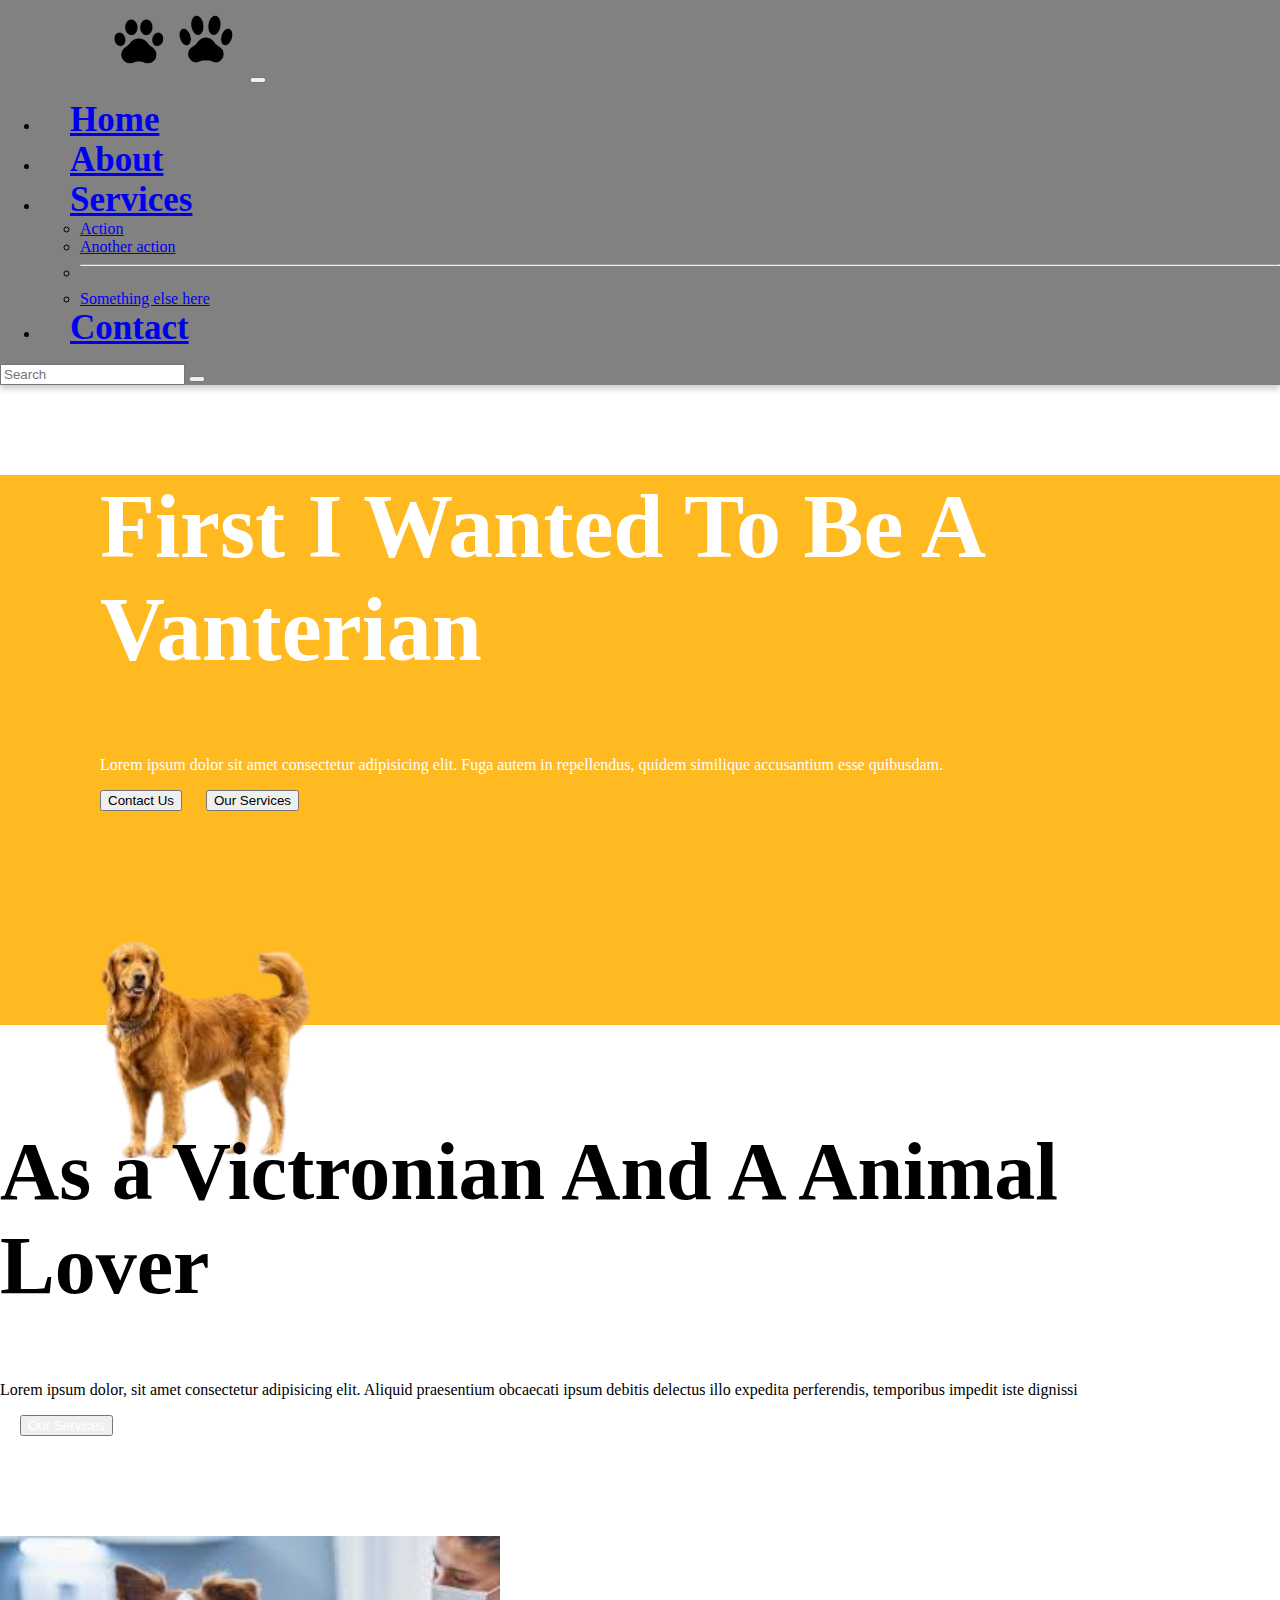
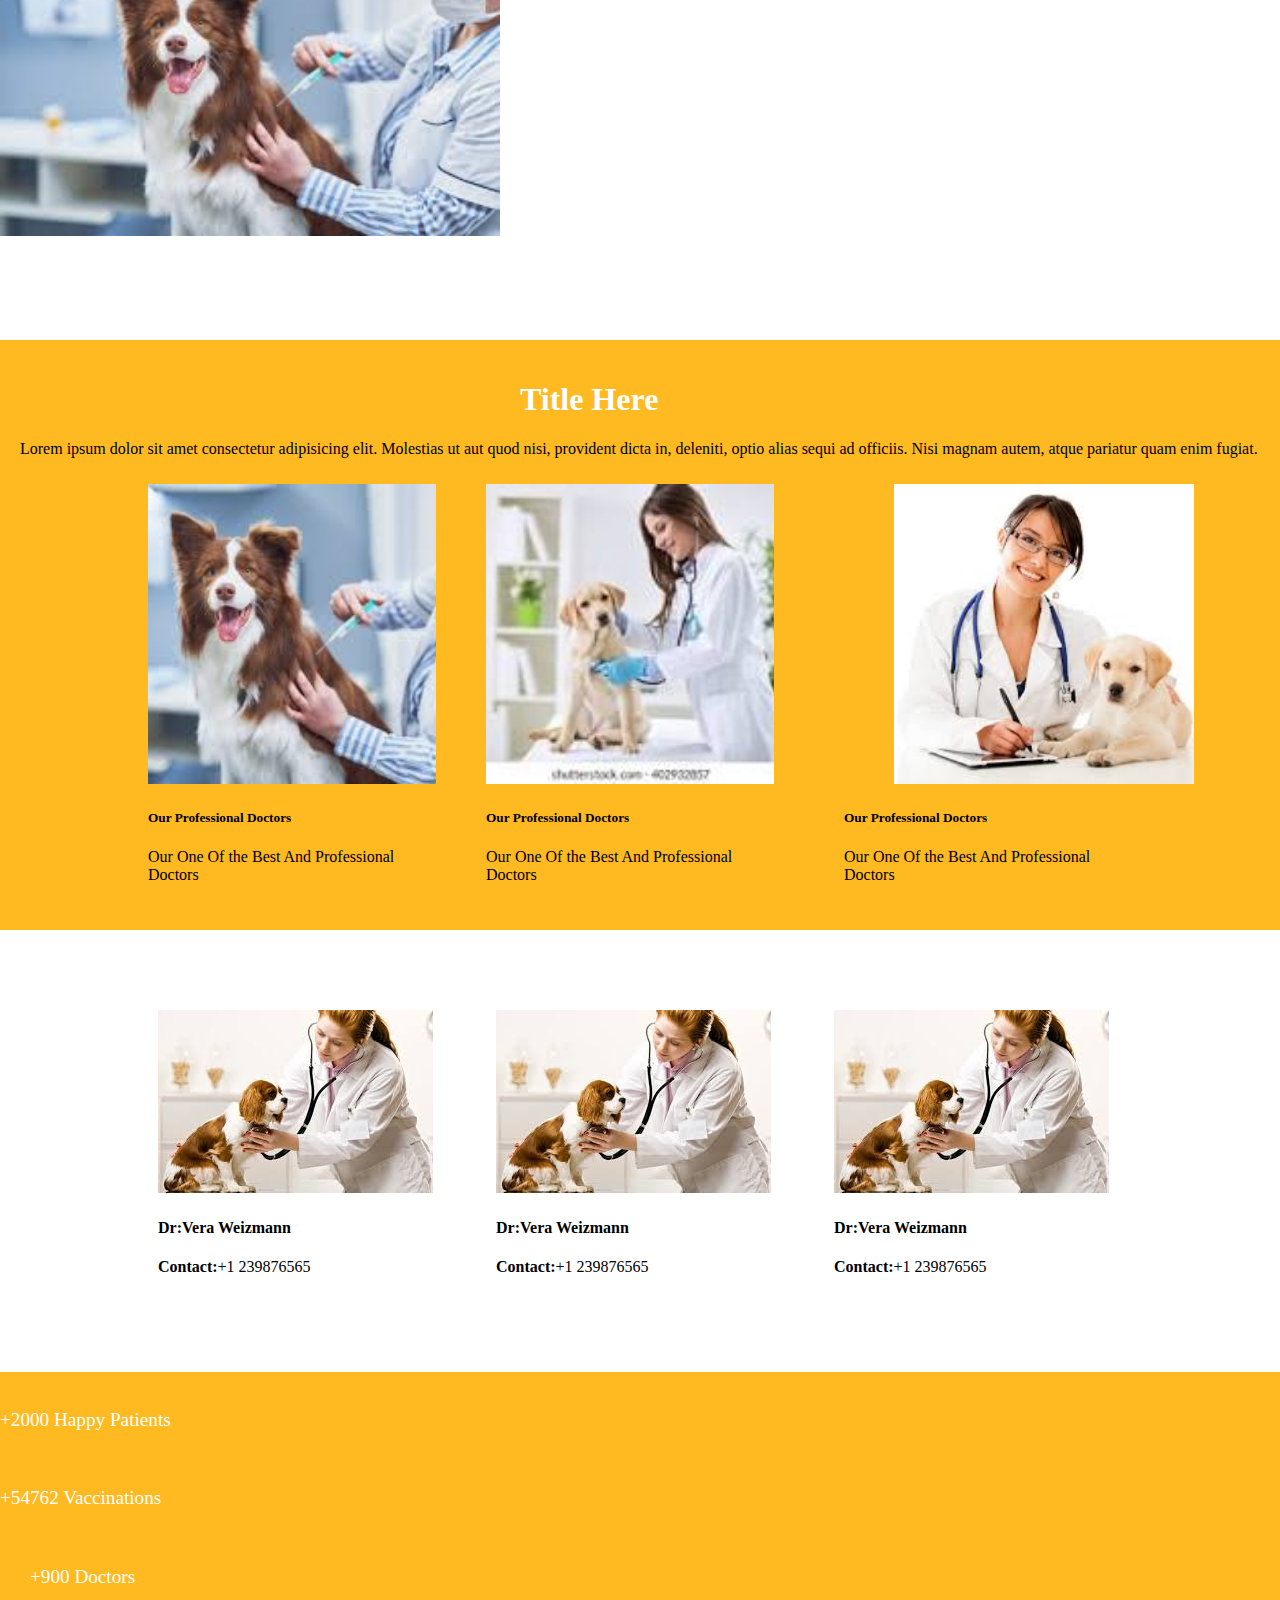
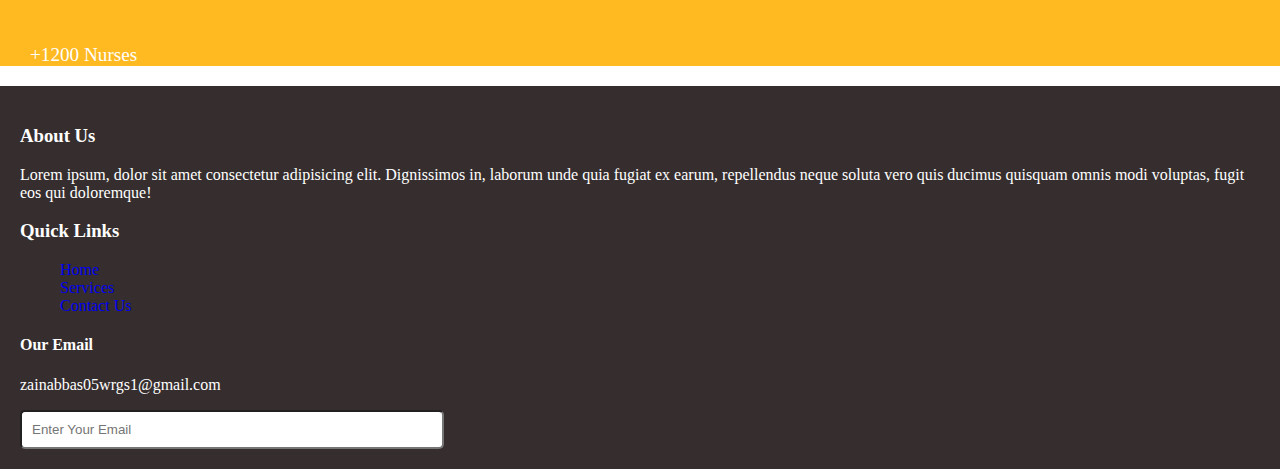
<file: Index.html>
<!doctype html>
<html lang="en">
  <head>
    <!-- Required meta tags -->
    <meta charset="utf-8">
    <meta name="viewport" content="width=device-width, initial-scale=1">
    <link rel="stylesheet" href="Css/home.css">
    <link rel="stylesheet" href="https://cdnjs.cloudflare.com/ajax/libs/font-awesome/6.6.0/css/all.min.css" integrity="sha512-Kc323vGBEqzTmouAECnVceyQqyqdsSiqLQISBL29aUW4U/M7pSPA/gEUZQqv1cwx4OnYxTxve5UMg5GT6L4JJg==" crossorigin="anonymous" referrerpolicy="no-referrer" />
    <!-- Bootstrap CSS -->
    <link href="https://cdn.jsdelivr.net/npm/bootstrap@5.0.2/dist/css/bootstrap.min.css" rel="stylesheet" integrity="sha384-EVSTQN3/azprG1Anm3QDgpJLIm9Nao0Yz1ztcQTwFspd3yD65VohhpuuCOmLASjC" crossorigin="anonymous">
    <title>"Leading Care for Your Pet: Expert Doctors & Services</title>
  </head>
  <body>
     
    <nav class="container-fluid navbar navbar-expand-lg navbar-dark bg-gray  hello" style="background-color: rgb(129, 129, 129);">
        <div class="container-fluid">
          <a href="#"><img src="images/download-removebg-preview.png" alt="" height="80px" style="color: white; padding-left: 100px;"></a>
          <button class="navbar-toggler" type="button" data-bs-toggle="collapse" data-bs-target="#navbarSupportedContent" aria-controls="navbarSupportedContent" aria-expanded="false" aria-label="Toggle navigation">
            <span class="navbar-toggler-icon"></span>
          </button>
          <div class="collapse navbar-collapse" id="navbarSupportedContent">
            <ul class="navbar-nav me-auto mb-2 mb-lg-0">
              <li class="nav-item">
                <a class="nav-link active" aria-current="page" href="Index.html" style="margin-left: 30px; font-weight: 600; font-size: 35px;">Home</a>
              </li>
              <li class="nav-item">
                <a class="nav-link active" href="#" style="margin-left: 30px; font-weight: 600; font-size: 35px;">About</a>
              </li>
              <li class="nav-item dropdown">
                <a style="margin-left: 30px; font-weight: 600; font-size: 35px;" class="nav-link active" href="pages/Services.html" id="navbarDropdown" role="button" data-bs-toggle="dropdown" aria-expanded="false">
                  Services
                </a>
                <ul class="dropdown-menu" aria-labelledby="navbarDropdown">
                  <li><a class="dropdown-item" href="#">Action</a></li>
                  <li><a class="dropdown-item" href="#">Another action</a></li>
                  <li><hr class="dropdown-divider"></li>
                  <li><a class="dropdown-item" href="#">Something else here</a></li>
                </ul>
              </li>
              <li class="nav-item">
                <a class="nav-link active" href="pages/Contact.html" tabindex="-1" aria-disabled="true" style="margin-left: 30px; font-weight: 600; font-size: 35px;">Contact</a>
              </li>
            </ul>
            <form class="d-flex">
              <input class="form-control me-2 btn-warning" type="search" placeholder="Search" aria-label="Search">
              <button class="btn btn-primary" type="submit"><i class="fa-solid fa-magnifying-glass"></i></button>
            </form>
          </div>
        </div>
      </nav>
      <div class="container-fluid ga">
<div class="container-fluid" style="height: 550px;">
  <div class="row">
    <div class="col-lg-8" style="margin-top: 90px; color: white; ">
    <h2 style=" font-size: 90px;margin-left: 100px;"><b>First I Wanted To Be A Vanterian</b></h2>
    <p style="margin-left: 100px;">Lorem ipsum dolor sit amet consectetur adipisicing elit. Fuga autem in repellendus, quidem similique accusantium esse quibusdam. </p>
    <button class="btn btn-light con" style="margin-left: 100px;"><a href="pages/Contact.html">Contact Us</a></button>
    <button class="btn btn-outline-light ser" style="margin-left: 20px; "><a href="pages/Services.html">Our Services</a></button>  
  </div>
    <div class="col-lg-4">
     <img src="images/download-removebg-preview (1).png" alt="" style="margin-top: 100px;  overflow: hidden;" width="400px">
    </div>
  </div>
</div>
</div>
</div>
<div class="container-fluid " style="background-color: white;">
<div class="row">
  <div class="col-lg-7 servi">
<h2 style="margin-top: 100px; font-size: 82px;">As a Victronian And A Animal Lover</h2>
<p>Lorem ipsum dolor, sit amet consectetur adipisicing elit. Aliquid praesentium obcaecati ipsum debitis delectus illo expedita perferendis, temporibus impedit iste dignissi</p>
<button class="btn btn-dark btn-outline-warning " style="margin-left: 20px;"><a href="pages/Services.html">Our Services</a></button>    
</div>
  <div class="col-lg-5">
   <img src="images/download (2).jpeg" alt="" style="margin-top: 100px; margin-bottom: 100px;" height="300px" width="500px">
  </div>
</div>
</div>
<div class="container-fluid game" style="background-color: #ffb921;">
  <h1 style="margin-left: 500px; color: white;">Title Here</h1>
  <p style="color: black;">Lorem ipsum dolor sit amet consectetur adipisicing elit. Molestias ut aut quod nisi, provident dicta in, deleniti, optio alias sequi ad officiis. Nisi magnam autem, atque pariatur quam enim fugiat.</p>

<div class="card-group">
  <div class="card">
    <img src="images/download (2).jpeg" class="card-img-top" alt="..." style=" height: 300px;">
    <div class="card-body">
      <h5 class="card-title">Our Professional Doctors</h5>
      <p>Our One Of the Best And Professional Doctors</p>
    </div>
  </div>
  
  <div class="card">
    <img src="images/download (3).jpeg" class="card-img-top" alt="..." style=" height: 300px;">
    <div class="card-body">
      <h5 class="card-title">Our Professional Doctors</h5>
      <p>Our One Of the Best And Professional Doctors</p>
    </div>
  </div>
  <br>
  <div class="card">
    <img src="images/download (4).jpeg" class="card-img-top" alt="..." style="margin-left: 50px; width: 300px; height: 300px;">
    <div class="card-body">
      <h5 class="card-title">Our Professional Doctors</h5>
      <p>Our One Of the Best And Professional Doctors</p>
     </div>
   </div>
 </div>
</div>

<div class="container" style="margin-top: 70px; margin-bottom: 70px;">
  <div class="card-group">
    <div class="card" style="border-radius: 2px solid black;">
      <img src="images/download.jpeg" class="" alt="Card image">
      <div class="card-body">
        <h4>Dr:Vera Weizmann</h4>
        <p><b>Contact:</b>+1 239876565</p>
<div class="stars">
<i class="fa-solid fa-star"></i>
<i class="fa-solid fa-star"></i>
<i class="fa-solid fa-star"></i>
<i class="fa-solid fa-star"></i>
<i class="fa-solid fa-star"></i>
</div>
      </div>
    </div>
    <div class="card">
      <img src="images/download.jpeg" alt="Card image">
      <div class="card-body">
        <h4>Dr:Vera Weizmann</h4>
        <p><b>Contact:</b>+1 239876565</p>
<div class="stars">
<i class="fa-solid fa-star"></i>
<i class="fa-solid fa-star"></i>
<i class="fa-solid fa-star"></i>
<i class="fa-solid fa-star"></i>
<i class="fa-solid fa-star"></i>
</div>
      </div>
    </div>
    <div class="card">
      <img src="images/download.jpeg"  alt="Card image">
      <div class="card-body">
        <h4>Dr:Vera Weizmann</h4>
        <p><b>Contact:</b>+1 239876565</p>
<div class="stars">
<i class="fa-solid fa-star"></i>
<i class="fa-solid fa-star"></i>
<i class="fa-solid fa-star"></i>
<i class="fa-solid fa-star"></i>
<i class="fa-solid fa-star"></i>
</div>
      </div>
    </div>
  </div>
</div>

<div class="container-fluid" style="size: 100px; background-color: #ffb921;">
  <div class="row">
    <div class="col-lg-3">
      <i class="fa-solid fa-heart-circle-plus fa-2xl" style="margin-top: 60px; margin-left: 70px;"></i>
      <p style="color: white; font-size: larger;">+2000 Happy Patients</p>
        </div>
    <div class="col-lg-3">
      <i class="fa-solid fa-syringe fa-2xl" style="margin-top: 60px; margin-left: 70px;"></i>
      <p style="color: white; font-size: larger;">+54762 Vaccinations</p>
    </div>
    <div class="col-lg-3">
      <i class="fa-solid fa-stethoscope fa-2xl" style="margin-top: 60px; margin-left: 70px;"></i>
      <p style="margin-left: 30px; color: white; font-size: larger;">+900 Doctors</p>
    </div>
    <div class="col-lg-3">
      <i class="fa-solid fa-user-nurse fa-2xl" style="margin-top: 60px; margin-left: 70px;"></i>
      <p style="margin-left: 30px; color: white; font-size: larger;">+1200 Nurses</p>
    </div>
  </div>
</div>

<!-- Footer Start -->
<div class="container-fluid" style="padding: 20px; background-color: rgb(54, 46, 46); margin-top: 20px;">
  <div class="row">
    <div class="col-lg-4">
      <h3 style="color: white;">About Us </h3>
      <p style="color: white;">Lorem ipsum, dolor sit amet consectetur adipisicing elit. Dignissimos in, laborum unde quia fugiat ex earum, repellendus neque soluta vero quis ducimus quisquam omnis modi voluptas, fugit eos qui doloremque!</p>
    </div>
    <div class="col-lg-4 links">
      <h3 style="color: white;">Quick Links</h3>
      <ul>
        <li><a href="#">Home</a></li>
        <li><a href="pages/Services.html">Services</a></li>
        <li><a href="pages/Contact.html">Contact Us</a></li>
      </ul>
    </div>
    <div class="col-lg-4 email">
      <h4 style="color: white;"> Our Email</h4>
      <p style="color: white;">zainabbas05wrgs1@gmail.com</p>
      <input type="email" placeholder="Enter Your Email"> 
    </div>
  </div>
</div>

    <!-- Optional JavaScript; choose one of the two! -->
    <script src="https://cdn.jsdelivr.net/npm/bootstrap@5.0.2/dist/js/bootstrap.bundle.min.js" integrity="sha384-MrcW6ZMFYlzcLA8Nl+NtUVF0sA7MsXsP1UyJoMp4YLEuNSfAP+JcXn/tWtIaxVXM" crossorigin="anonymous"></script>    
    <script src="https://cdn.jsdelivr.net/npm/@popperjs/core@2.9.2/dist/umd/popper.min.js" integrity="sha384-IQsoLXl5PILFhosVNubq5LC7Qb9DXgDA9i+tQ8Zj3iwWAwPtgFTxbJ8NT4GN1R8p" crossorigin="anonymous"></script>
    <script src="https://cdn.jsdelivr.net/npm/bootstrap@5.0.2/dist/js/bootstrap.min.js" integrity="sha384-cVKIPhGWiC2Al4u+LWgxfKTRIcfu0JTxR+EQDz/bgldoEyl4H0zUF0QKbrJ0EcQF" crossorigin="anonymous"></script>
   
  </body>
</html>
</file>
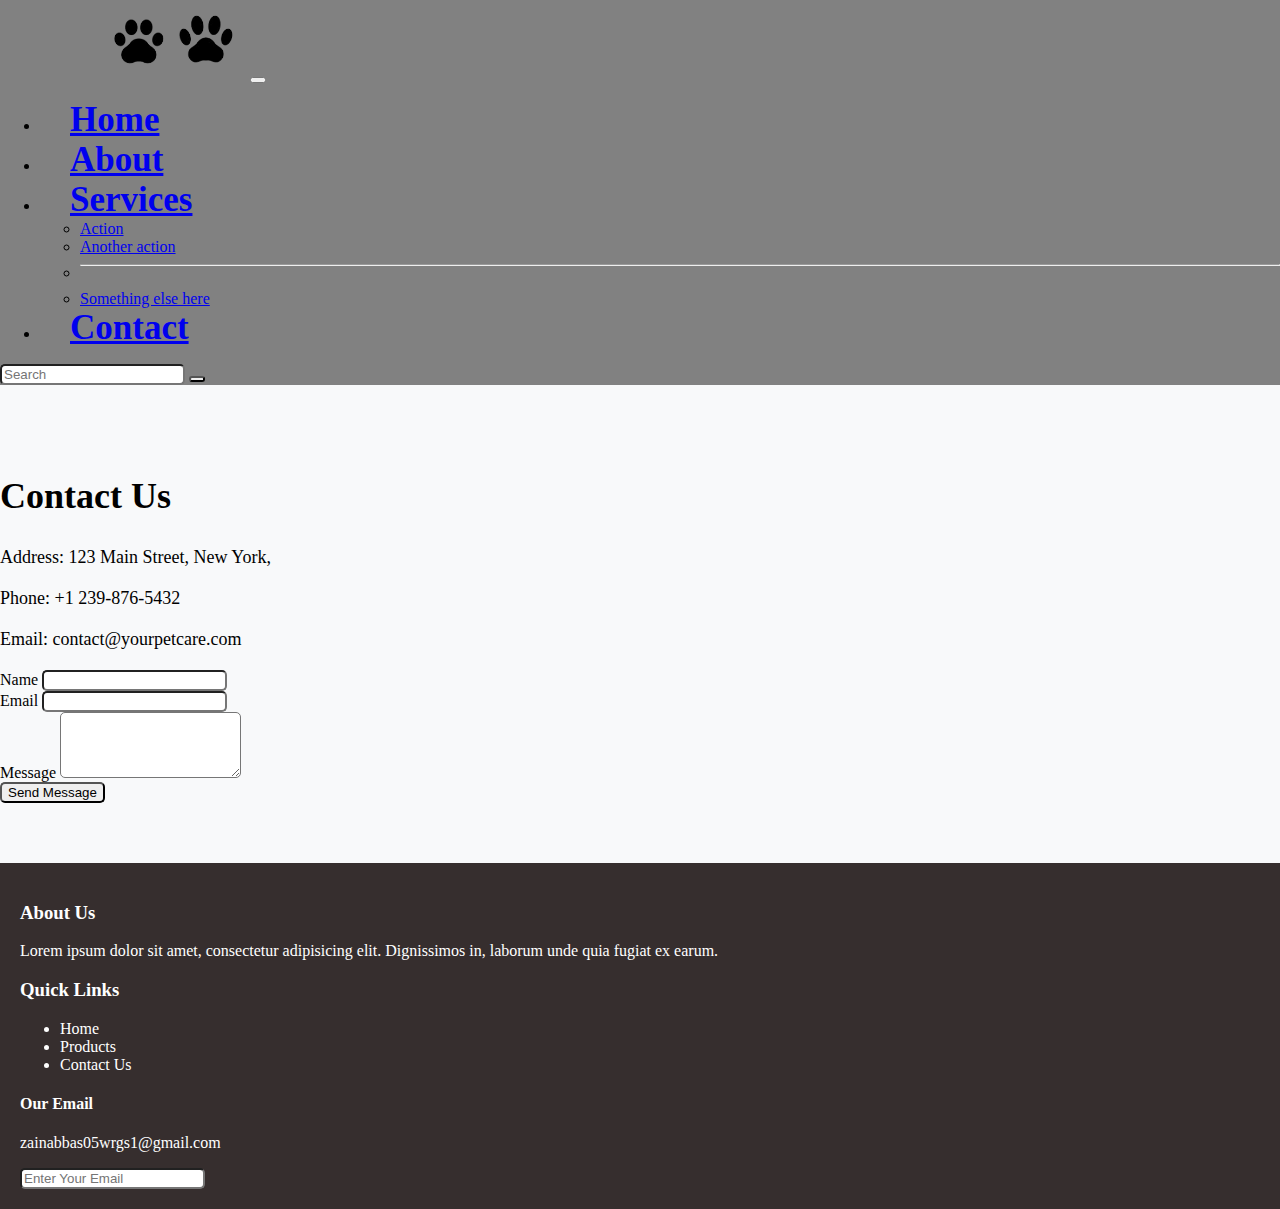
<file: pages/Contact.html>
<!doctype html>
<html lang="en">
  <head>
    <!-- Required meta tags -->
    <meta charset="utf-8">
    <meta name="viewport" content="width=device-width, initial-scale=1">
    <link rel="stylesheet" href="../Css/conatct.css">
    <link rel="stylesheet" href="https://cdnjs.cloudflare.com/ajax/libs/font-awesome/6.6.0/css/all.min.css" integrity="sha512-Kc323vGBEqzTmouAECnVceyQqyqdsSiqLQISBL29aUW4U/M7pSPA/gEUZQqv1cwx4OnYxTxve5UMg5GT6L4JJg==" crossorigin="anonymous" referrerpolicy="no-referrer" />
    <!-- Bootstrap CSS -->
    <link href="https://cdn.jsdelivr.net/npm/bootstrap@5.0.2/dist/css/bootstrap.min.css" rel="stylesheet" integrity="sha384-EVSTQN3/azprG1Anm3QDgpJLIm9Nao0Yz1ztcQTwFspd3yD65VohhpuuCOmLASjC" crossorigin="anonymous">
    <title>Contact Us | Leading Care for Your Pet</title>
  </head>
  <body>
    <nav class="container-fluid navbar navbar-expand-lg navbar-dark bg-gray  hello" style="background-color: rgb(129, 129, 129);">
      <div class="container-fluid">
        <a href="#"><img src="../images/download-removebg-preview.png" alt="" height="80px" style="color: white; padding-left: 100px;"></a>
        <button class="navbar-toggler" type="button" data-bs-toggle="collapse" data-bs-target="#navbarSupportedContent" aria-controls="navbarSupportedContent" aria-expanded="false" aria-label="Toggle navigation">
          <span class="navbar-toggler-icon"></span>
        </button>
        <div class="collapse navbar-collapse" id="navbarSupportedContent">
          <ul class="navbar-nav me-auto mb-2 mb-lg-0">
            <li class="nav-item">
              <a class="nav-link active" aria-current="page" href="../Index.html" style="margin-left: 30px; font-weight: 600; font-size: 35px;">Home</a>
            </li>
            <li class="nav-item">
              <a class="nav-link active" href="#" style="margin-left: 30px; font-weight: 600; font-size: 35px;">About</a>
            </li>
            <li class="nav-item dropdown">
              <a style="margin-left: 30px; font-weight: 600; font-size: 35px;" class="nav-link active" href="Services.html" >
                Services
              </a>
              <ul class="dropdown-menu" aria-labelledby="navbarDropdown">
                <li><a class="dropdown-item" href="#">Action</a></li>
                <li><a class="dropdown-item" href="#">Another action</a></li>
                <li><hr class="dropdown-divider"></li>
                <li><a class="dropdown-item" href="#">Something else here</a></li>
              </ul>
            </li>
            <li class="nav-item">
              <a class="nav-link active" href="pages/Contact.html" tabindex="-1" aria-disabled="true" style="margin-left: 30px; font-weight: 600; font-size: 35px;">Contact</a>
            </li>
          </ul>
          <form class="d-flex">
            <input class="form-control me-2 btn-warning" type="search" placeholder="Search" aria-label="Search">
            <button class="btn btn-primary" type="submit"><i class="fa-solid fa-magnifying-glass"></i></button>
          </form>
        </div>
      </div>
    </nav>

    <div class="container contact-section">
      <div class="row">
        <div class="col-lg-6 contact-info">
          <h2>Contact Us</h2>
          <p><i class="fa-solid fa-map-marker-alt"></i> Address: 123 Main Street, New York,</p>
          <p><i class="fa-solid fa-phone"></i> Phone: +1 239-876-5432</p>
          <p><i class="fa-solid fa-envelope"></i> Email: contact@yourpetcare.com</p>
        </div>
        <div class="col-lg-6">
          <form>
            <div class="mb-3">
              <label for="name" class="form-label">Name</label>
              <input type="text" class="form-control" id="name" required>
            </div>
            <div class="mb-3">
              <label for="email" class="form-label">Email</label>
              <input type="email" class="form-control" id="email" required>
            </div>
            <div class="mb-3">
              <label for="message" class="form-label">Message</label>
              <textarea class="form-control" id="message" rows="4" required></textarea>
            </div>
            <button type="submit" class="btn btn-primary">Send Message</button>
          </form>
        </div>
      </div>
    </div>

    <div class="footer">
      <div class="container">
        <div class="row">
          <div class="col-lg-4">
            <h3>About Us</h3>
            <p>Lorem ipsum dolor sit amet, consectetur adipisicing elit. Dignissimos in, laborum unde quia fugiat ex earum.</p>
          </div>
          <div class="col-lg-4">
            <h3>Quick Links</h3>
            <ul>
              <li><a href="#">Home</a></li>
              <li><a href="#">Products</a></li>
              <li><a href="#">Contact Us</a></li>
            </ul>
          </div>
          <div class="col-lg-4">
            <h4>Our Email</h4>
            <p>zainabbas05wrgs1@gmail.com</p>
            <input type="email" placeholder="Enter Your Email" class="form-control">
          </div>
        </div>
      </div>
    </div>

    <!-- Optional JavaScript; choose one of the two! -->
    <script src="https://cdn.jsdelivr.net/npm/bootstrap@5.0.2/dist/js/bootstrap.bundle.min.js" integrity="sha384-MrcW6ZMFYlzcLA8Nl+NtUVF0sA7MsXsP1UyJoMp4YLEuNSfAP+JcXn/tWtIaxVXM" crossorigin="anonymous"></script>
  </body>
</html>
</file>
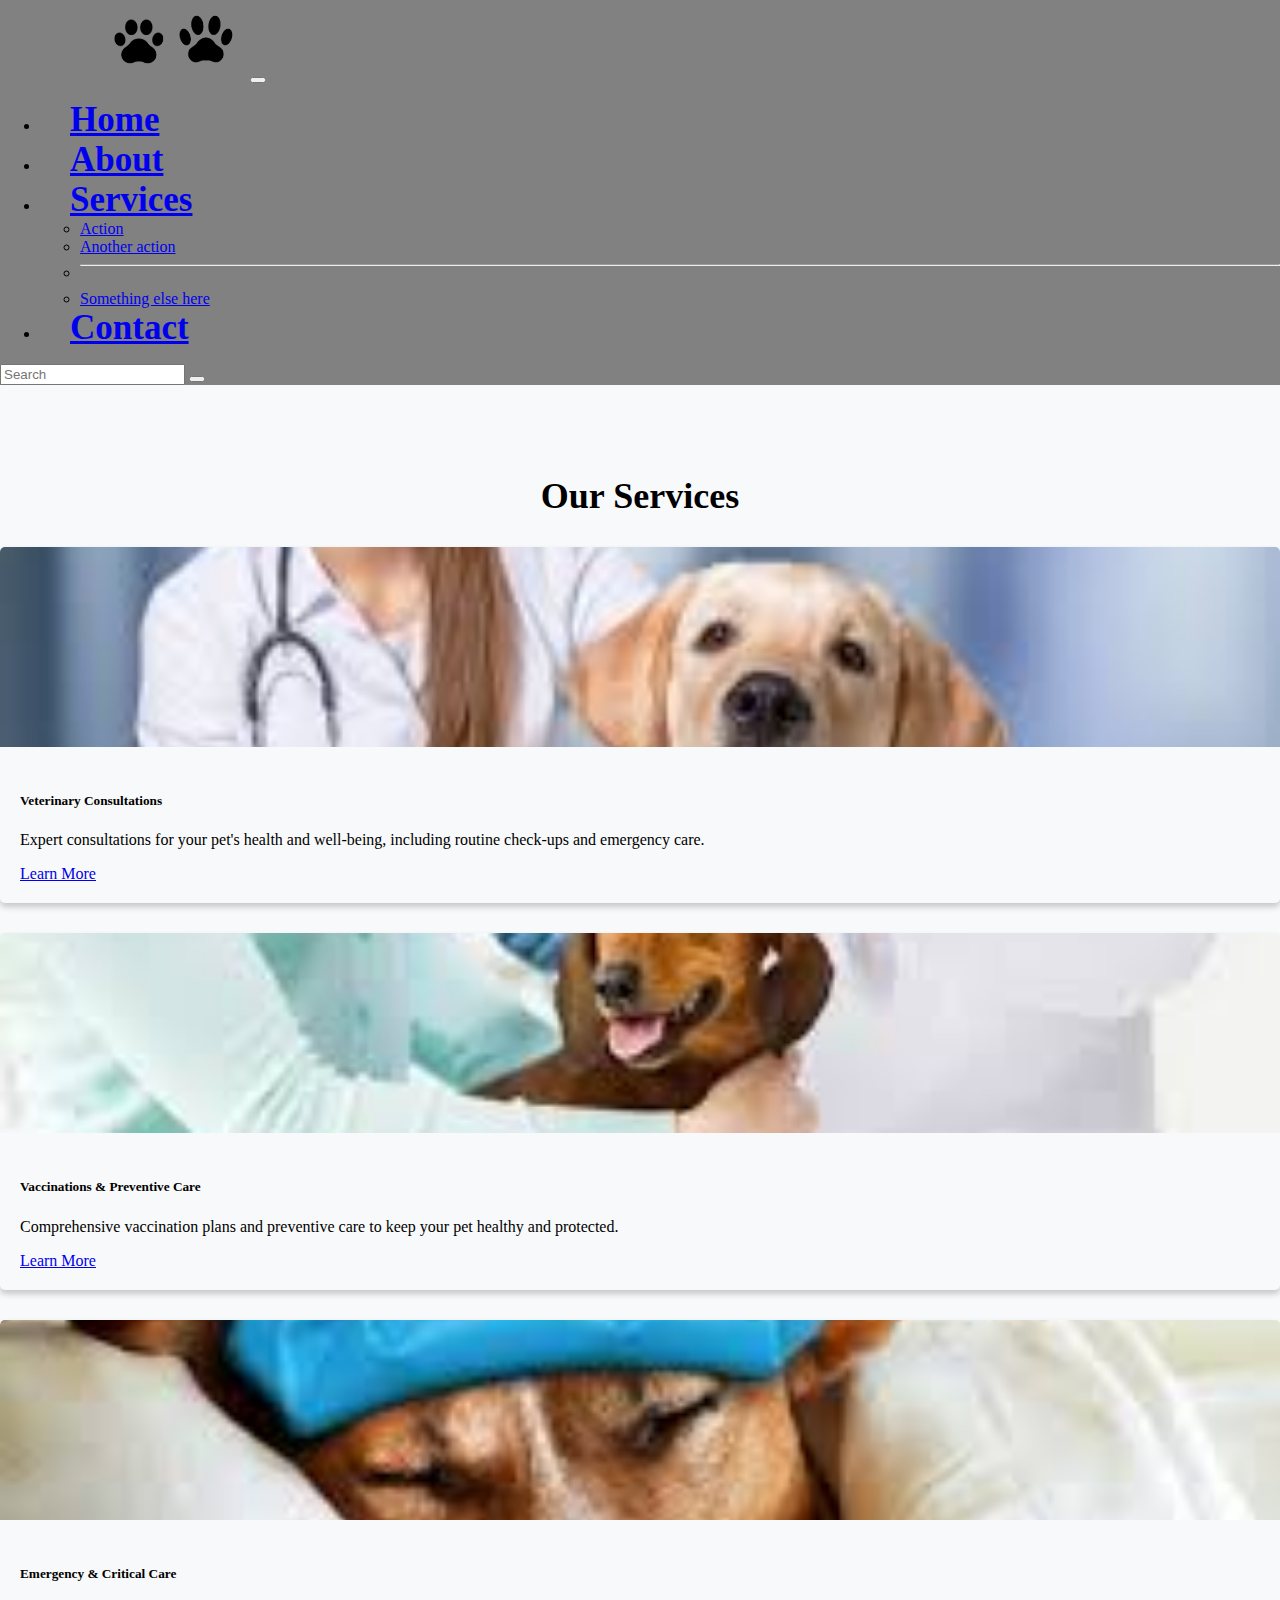
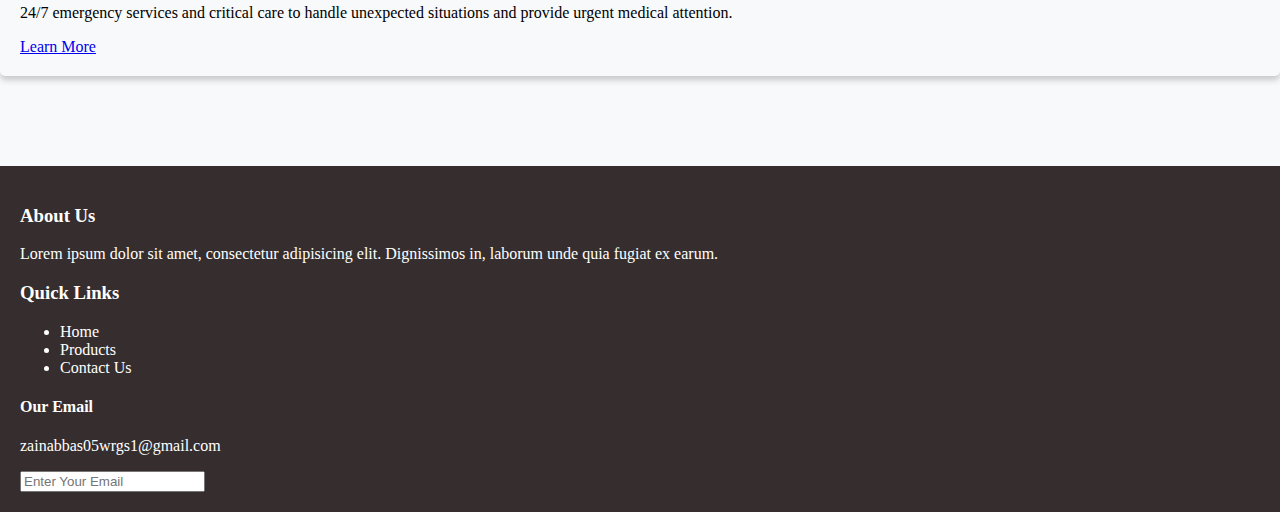
<file: pages/Services.html>
<!doctype html>
<html lang="en">
  <head>
    <!-- Required meta tags -->
    <meta charset="utf-8">
    <meta name="viewport" content="width=device-width, initial-scale=1">
    <link rel="stylesheet" href="../Css/service.css">
    <link rel="stylesheet" href="https://cdnjs.cloudflare.com/ajax/libs/font-awesome/6.6.0/css/all.min.css" integrity="sha512-Kc323vGBEqzTmouAECnVceyQqyqdsSiqLQISBL29aUW4U/M7pSPA/gEUZQqv1cwx4OnYxTxve5UMg5GT6L4JJg==" crossorigin="anonymous" referrerpolicy="no-referrer" />
    <!-- Bootstrap CSS -->
    <link href="https://cdn.jsdelivr.net/npm/bootstrap@5.0.2/dist/css/bootstrap.min.css" rel="stylesheet" integrity="sha384-EVSTQN3/azprG1Anm3QDgpJLIm9Nao0Yz1ztcQTwFspd3yD65VohhpuuCOmLASjC" crossorigin="anonymous">
    <title>Our Services | Leading Care for Your Pet</title>
  </head>
  <body>
    <nav class="container-fluid navbar navbar-expand-lg navbar-dark bg-gray  hello" style="background-color: rgb(129, 129, 129);">
        <div class="container-fluid">
          <a href="#"><img src="../images/download-removebg-preview.png" alt="" height="80px" style="color: white; padding-left: 100px;"></a>
          <button class="navbar-toggler" type="button" data-bs-toggle="collapse" data-bs-target="#navbarSupportedContent" aria-controls="navbarSupportedContent" aria-expanded="false" aria-label="Toggle navigation">
            <span class="navbar-toggler-icon"></span>
          </button>
          <div class="collapse navbar-collapse" id="navbarSupportedContent">
            <ul class="navbar-nav me-auto mb-2 mb-lg-0">
              <li class="nav-item">
                <a class="nav-link active" aria-current="page" href="Index.html" style="margin-left: 30px; font-weight: 600; font-size: 35px;">Home</a>
              </li>
              <li class="nav-item">
                <a class="nav-link active" href="#" style="margin-left: 30px; font-weight: 600; font-size: 35px;">About</a>
              </li>
              <li class="nav-item dropdown">
                <a style="margin-left: 30px; font-weight: 600; font-size: 35px;" class="nav-link active" href="pages/Services.html" id="navbarDropdown" role="button" data-bs-toggle="dropdown" aria-expanded="false">
                  Services
                </a>
                <ul class="dropdown-menu" aria-labelledby="navbarDropdown">
                  <li><a class="dropdown-item" href="#">Action</a></li>
                  <li><a class="dropdown-item" href="#">Another action</a></li>
                  <li><hr class="dropdown-divider"></li>
                  <li><a class="dropdown-item" href="#">Something else here</a></li>
                </ul>
              </li>
              <li class="nav-item">
                <a class="nav-link active" href="pages/Contact.html" tabindex="-1" aria-disabled="true" style="margin-left: 30px; font-weight: 600; font-size: 35px;">Contact</a>
              </li>
            </ul>
            <form class="d-flex">
              <input class="form-control me-2 btn-warning" type="search" placeholder="Search" aria-label="Search">
              <button class="btn btn-primary" type="submit"><i class="fa-solid fa-magnifying-glass"></i></button>
            </form>
          </div>
        </div>
      </nav>

    <div class="container services-section">
      <h2>Our Services</h2>
      <div class="row">
        <div class="col-md-4">
          <div class="card service-card">
            <img src="../images/download (6).jpeg" class="card-img-top" alt="Service 1">
            <div class="card-body service-card-body">
              <h5 class="card-title">Veterinary Consultations</h5>
              <p class="card-text">Expert consultations for your pet's health and well-being, including routine check-ups and emergency care.</p>
              <a href="#" class="btn btn-primary">Learn More</a>
            </div>
          </div>
        </div>
        <div class="col-md-4">
          <div class="card service-card">
            <img src="../images/download (7).jpeg" class="card-img-top" alt="Service 2">
            <div class="card-body service-card-body">
              <h5 class="card-title">Vaccinations & Preventive Care</h5>
              <p class="card-text">Comprehensive vaccination plans and preventive care to keep your pet healthy and protected.</p>
              <a href="#" class="btn btn-primary">Learn More</a>
            </div>
          </div>
        </div>
        <div class="col-md-4">
          <div class="card service-card">
            <img src="../images/images (1).jpeg" class="card-img-top" alt="Service 3">
            <div class="card-body service-card-body">
              <h5 class="card-title">Emergency & Critical Care</h5>
              <p class="card-text">24/7 emergency services and critical care to handle unexpected situations and provide urgent medical attention.</p>
              <a href="#" class="btn btn-primary">Learn More</a>
            </div>
          </div>
        </div>
      </div>
    </div>

    <div class="footer">
      <div class="container">
        <div class="row">
          <div class="col-lg-4">
            <h3>About Us</h3>
            <p>Lorem ipsum dolor sit amet, consectetur adipisicing elit. Dignissimos in, laborum unde quia fugiat ex earum.</p>
          </div>
          <div class="col-lg-4">
            <h3>Quick Links</h3>
            <ul>
              <li><a href="#">Home</a></li>
              <li><a href="#">Products</a></li>
              <li><a href="#">Contact Us</a></li>
            </ul>
          </div>
          <div class="col-lg-4">
            <h4>Our Email</h4>
            <p>zainabbas05wrgs1@gmail.com</p>
            <input type="email" placeholder="Enter Your Email" class="form-control">
          </div>
        </div>
      </div>
    </div>

    <!-- Optional JavaScript; choose one of the two! -->
    <script src="https://cdn.jsdelivr.net/npm/bootstrap@5.0.2/dist/js/bootstrap.bundle.min.js" integrity="sha384-MrcW6ZMFYlzcLA8Nl+NtUVF0sA7MsXsP1UyJoMp4YLEuNSfAP+JcXn/tWtIaxVXM" crossorigin="anonymous"></script>
  </body>
</html>
</file>
<file: Css/home.css>
body{
    margin: 0;
    padding: 0;
    overflow-x: hidden;
  }
    .hello{
        box-shadow: 0 4px 6px rgba(0, 0, 0, 0.2);        
      }
      nav ul li{
        justify-content: space-evenly;
      }
      .ga{
        background-color: #ffb921;
      }
      .game{
        padding: 20px;
      }
      .card-group{
        gap: 20px;
        padding: 10px;
      }
      .stars{
        color: gold;
      }
      .card-group {
  display: flex;
  justify-content: center;
}
.card {
  margin: 0 15px;
  width: 18rem; /* Fixed width for consistent card size */
}
.card-img-top {
  height: 150px; /* Fixed height */
  object-fit: cover; /* Ensure image covers the area without distortion */
  width: 100%; /* Full width to cover the card */
}
.links ul{
  list-style: none;
}
.links ul li a{
  text-decoration: none;
}
.email input{
 width: 400px;
 border-radius: 5px;
 padding: 10px;
}
.servi button a{
text-decoration: none;
color: white;
}
.ser a{
text-decoration: none;
color:black;
}
.con a{
  text-decoration: none;
  color: black;
}
</file>
<file: Css/conatct.css>
body {
    margin: 0;
    padding: 0;
    overflow-x: hidden;
  }
  .navbar {
    background-color: rgb(129, 129, 129);
  }
  .contact-section {
    padding: 60px 0;
    background-color: #f8f9fa;
  }
  .contact-section h2 {
    margin-bottom: 30px;
    font-size: 36px;
  }
  .contact-info p {
    font-size: 18px;
    margin-bottom: 20px;
  }
  .form-control, .form-control:focus {
    border-radius: 5px;
  }
  .btn-primary {
    border-radius: 5px;
  }
  .footer {
    padding: 20px;
    background-color: rgb(54, 46, 46);
    color: white;
  }
  .footer a {
    color: white;
    text-decoration: none;
  }
  .footer a:hover {
    text-decoration: underline;
  }
</file>
<file: Css/service.css>
body {
    margin: 0;
    padding: 0;
    overflow-x: hidden;
  }
  .navbar {
    background-color: rgb(129, 129, 129);
  }
  .services-section {
    padding: 60px 0;
    background-color: #f8f9fa;
  }
  .services-section h2 {
    margin-bottom: 30px;
    font-size: 36px;
    text-align: center;
  }
  .service-card {
    border-radius: 5px;
    box-shadow: 0 4px 6px rgba(0, 0, 0, 0.2);
    margin-bottom: 30px;
    transition: transform 0.3s;
  }
  .service-card:hover {
    transform: scale(1.05);
  }
  .service-card img {
    border-top-left-radius: 5px;
    border-top-right-radius: 5px;
    width: 100%;
    height: 200px;
    object-fit: cover;
  }
  .service-card-body {
    padding: 20px;
  }
  .footer {
    padding: 20px;
    background-color: rgb(54, 46, 46);
    color: white;
  }
  .footer a {
    color: white;
    text-decoration: none;
  }
  .footer a:hover {
    text-decoration: underline;
  }
</file>
